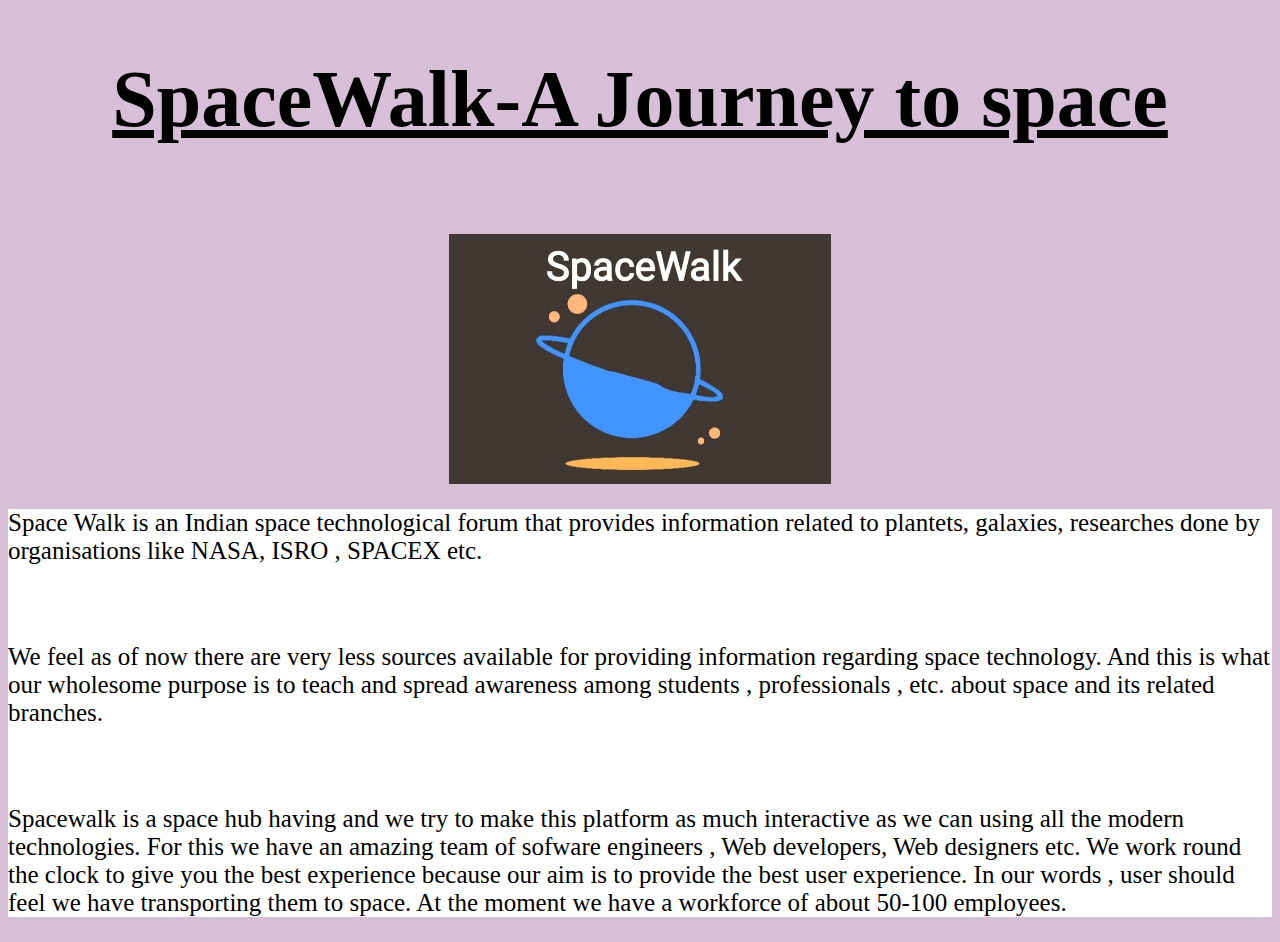
<file: About.html>
<!DOCTYPE html>
<html lang="en">
<head>
    <meta charset="UTF-8">
    <meta http-equiv="X-UA-Compatible" content="IE=edge">
    <meta name="viewport" content="width=device-width, initial-scale=1.0">
    <title>Document</title>
    <style>
        .whole{
            background-color:thistle;
            
        }
        
        .head{

            font-size: 40px;
            color:black;
            text-align: center;

        }

        .content{
            font-size: 25px;
            color:black;
            background-color:white;
        }

        #symbol{
            display: block;
            margin-left: auto;
            margin-right: auto;
            height:250px;
            
        }

    </style>
</head>
<body class="whole">
    <div class="head">
        <h1><b><u>SpaceWalk-A Journey to space</u></b></h1>
        
        </div><br><br>
        <div class="logo">
            <img id=symbol src="logo.jpeg">
        </div>
        <div class="content">
            <p>Space Walk is an Indian space technological forum that provides information related to plantets, galaxies,  researches done by organisations like NASA, ISRO , SPACEX etc.</p>
            <br>
            <p>We feel as of now there are very less sources available for providing information regarding space technology. And this is what our wholesome purpose is to teach and spread awareness among students , professionals , etc. about space and its related branches.</p> 
            <br>
            <p>Spacewalk is a space hub having and we try to make this platform as much interactive as we can using all the modern technologies. For this we have an amazing team of sofware engineers , Web developers, Web designers etc. We work round the clock to give you the best experience because our aim is to provide the best user experience. In our words , user should feel we have transporting them to space. At the moment we have a workforce of about 50-100 employees.</p>

        </div>
        
    
    
</body>
</html>
</file>
